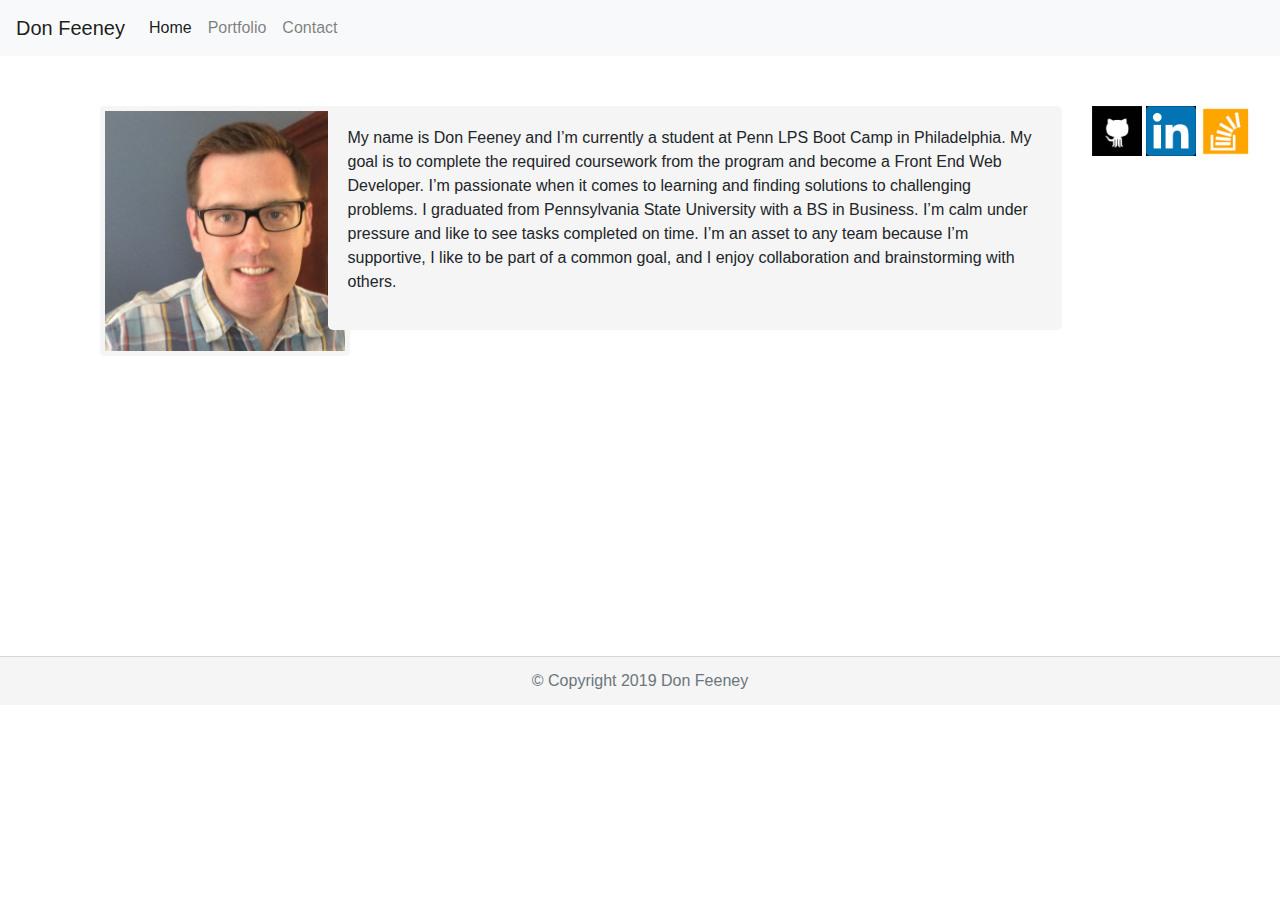
<file: index.html>
<!doctype html>
<html lang="en">

<head>

    <meta charset="utf-8">
    <meta name="viewport" content="width=device-width, initial-scale=1, shrink-to-fit=no">

    <link rel="stylesheet" href="https://stackpath.bootstrapcdn.com/bootstrap/4.3.1/css/bootstrap.min.css"
        integrity="sha384-ggOyR0iXCbMQv3Xipma34MD+dH/1fQ784/j6cY/iJTQUOhcWr7x9JvoRxT2MZw1T" crossorigin="anonymous">
    <link rel="stylesheet" type="text/css" href="assets/css/style.css">

    <title>Don Feeney</title>
</head>

<body>
    <nav class="navbar navbar-expand-lg navbar-light bg-light">
        <a class="navbar-brand" href="index.html">Don Feeney</a>
        <button class="navbar-toggler" type="button" data-toggle="collapse" data-target="#navbarNav"
            aria-controls="navbarNav" aria-expanded="false" aria-label="Toggle navigation">
            <span class="navbar-toggler-icon"></span>
        </button>
        <div class="collapse navbar-collapse" id="navbarNav">
            <ul class="navbar-nav">
                <li class="nav-item active">
                    <a class="nav-link" href="index.html">Home<span class="sr-only">(current)</span></a>
                </li>
                <li class="nav-item">
                    <a class="nav-link" href="portfolio.html">Portfolio</a>
                </li>
                <li class="nav-item">
                    <a class="nav-link" href="contact.html">Contact</a>
            </ul>
        </div>
    </nav>
    </div>
    <section id="main">
        <div class="row">
            <div class="col-3" id="me"><img src="assets/pictures/don.png" class="rounded float-left" alt="Don Feeney">
            </div>
            <div class="col-7">
                <section id="about">
                    <p>
                        My name is Don Feeney and I’m currently a student at Penn LPS Boot Camp in Philadelphia. My
                        goal is to complete the required coursework from the program and become a Front End Web
                        Developer. I’m passionate when it comes to learning and finding solutions to challenging
                        problems. I graduated from Pennsylvania State University with a BS in Business.
                        I’m calm under pressure and like to see tasks completed on time. I’m an asset to
                        any team because I’m supportive, I like to be part of a common goal, and I enjoy collaboration
                        and brainstorming with others.</p>
                </section>
            </div>
            <div class="col-2" id="links">
                <a href="https://github.com/donf1" target="_blank"><img
                        src="assets/pictures/if_github_square_black_107109.png" class="social" alt="Github"></a>
                <a href="https://www.linkedin.com/in/don-feeney-10a064167/" target="_blank"><img
                        src="assets/pictures/LinkedIn_logo_initials.jpg" class="social" alt="LinkedIn"></a>
                <a href="https://stackoverflow.com/users/10017776/donf1" target="_blank"><img
                        src="assets/pictures/if_stackoverflow_273179.png" class="social" alt="Stack Overflow"></a>
            </div>
        </div>

    </section>
    <div class="card-footer text-muted" style="text-align: center">
        © Copyright 2019 Don Feeney
    </div>


    <script src="https://code.jquery.com/jquery-3.3.1.slim.min.js"
        integrity="sha384-q8i/X+965DzO0rT7abK41JStQIAqVgRVzpbzo5smXKp4YfRvH+8abtTE1Pi6jizo" crossorigin="anonymous">
        </script>
    <script src="https://cdnjs.cloudflare.com/ajax/libs/popper.js/1.14.7/umd/popper.min.js"
        integrity="sha384-UO2eT0CpHqdSJQ6hJty5KVphtPhzWj9WO1clHTMGa3JDZwrnQq4sF86dIHNDz0W1"
        crossorigin="anonymous"></script>
    <script src="https://stackpath.bootstrapcdn.com/bootstrap/4.3.1/js/bootstrap.min.js"
        integrity="sha384-JjSmVgyd0p3pXB1rRibZUAYoIIy6OrQ6VrjIEaFf/nJGzIxFDsf4x0xIM+B07jRM"
        crossorigin="anonymous"></script>
</body>

</html>
</file>
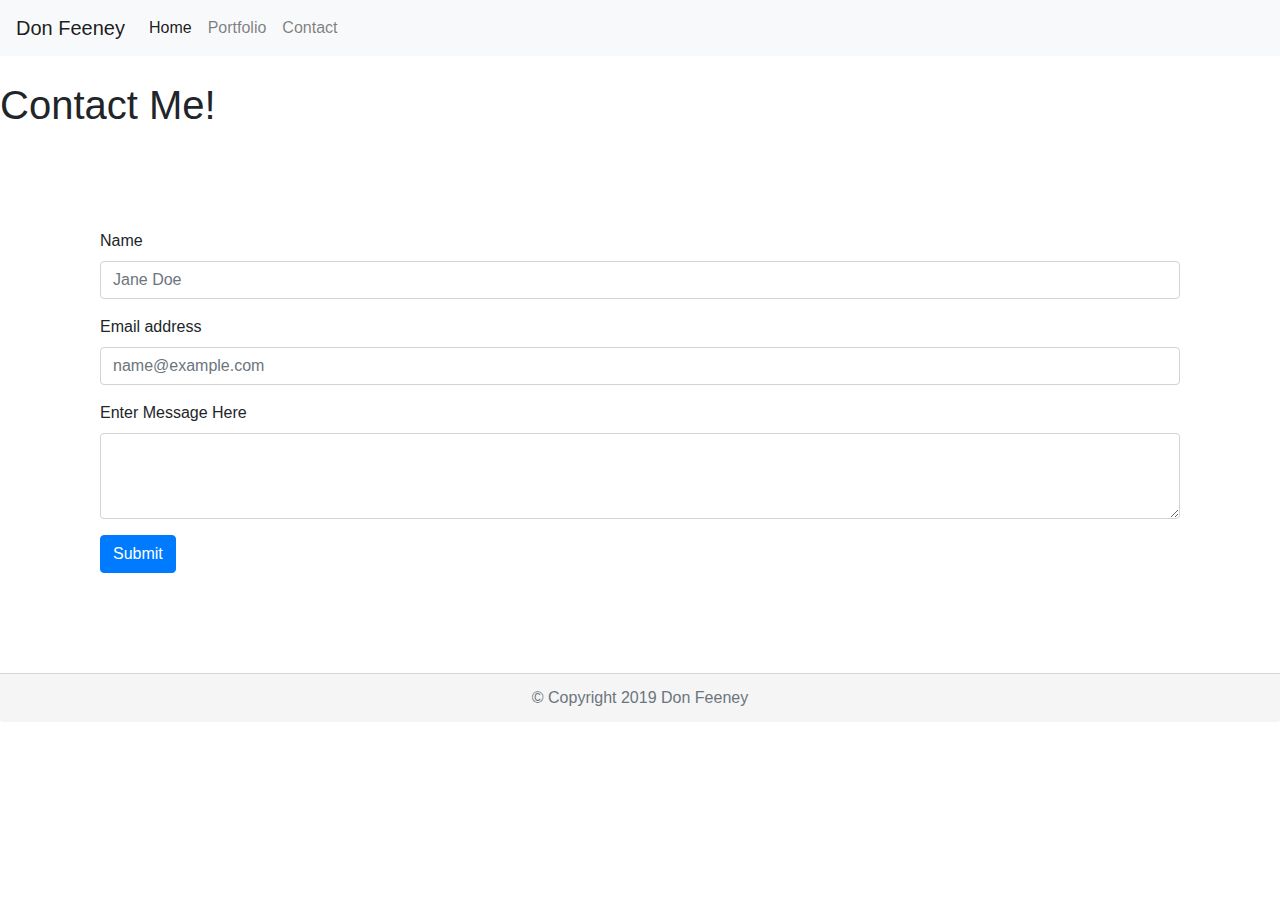
<file: contact.html>
<!DOCTYPE html>
<html lang="en-us">

<head>
    <meta charset="utf-8">
    <meta name="viewport" content="width=device-width, initial-scale=1, shrink-to-fit=no">

    <link rel="stylesheet" href="https://stackpath.bootstrapcdn.com/bootstrap/4.3.1/css/bootstrap.min.css"
        integrity="sha384-ggOyR0iXCbMQv3Xipma34MD+dH/1fQ784/j6cY/iJTQUOhcWr7x9JvoRxT2MZw1T" crossorigin="anonymous">
    <link rel="stylesheet" type="text/css" href="assets/css/style.css">

    <title>Don Feeney</title>
</head>

<Body>
    <nav class="navbar navbar-expand-lg navbar-light bg-light">
        <a class="navbar-brand" href="index.html">Don Feeney</a>
        <button class="navbar-toggler" type="button" data-toggle="collapse" data-target="#navbarNav"
            aria-controls="navbarNav" aria-expanded="false" aria-label="Toggle navigation">
            <span class="navbar-toggler-icon"></span>
        </button>
        <div class="collapse navbar-collapse" id="navbarNav">
            <ul class="navbar-nav">
                <li class="nav-item active">
                    <a class="nav-link" href="index.html">Home<span class="sr-only">(current)</span></a>
                </li>
                <li class="nav-item">
                    <a class="nav-link" href="portfolio.html">Portfolio</a>
                </li>
                <li class="nav-item">
                    <a class="nav-link" href="contact.html">Contact</a>
            </ul>
        </div>
    </nav>

    <section id="mainCont">
        <h1>Contact Me!</h1>

        <form>
            <div class="form-group">
                <label for="exampleFormControlInput1">Name</label>
                <input type="text" class="form-control" id="exampleFormControlInput1" placeholder="Jane Doe">
            </div>
            <div class="form-group">
                <label for="exampleFormControlInput1">Email address</label>
                <input type="email" class="form-control" id="exampleFormControlInput1" placeholder="name@example.com">
            </div>

            <div class="form-group">
                <label for="exampleFormControlTextarea1">Enter Message Here</label>
                <textarea class="form-control" id="exampleFormControlTextarea1" rows="3"></textarea>
            </div>
            <button type="button" class="btn btn-primary">Submit</button>
        </form>
    </section>
    <div class="card-footer text-muted" style="text-align: center">
        © Copyright 2019 Don Feeney
    </div>
</Body>

</html>
</file>
<file: assets/css/style.css>
* {
	margin: 0;
	padding: 0;
}

#me img {
    width: 250px;
    height: 250px;
    margin-left: 100px;
    margin-top: 50px;
    border: 5px whitesmoke solid;
}

#links img {
    width: 50px;
    height: 50px;
    margin-top: 50px;
}

.col-2 {
    width: 400px;
    height: 600px;
}

.container img {
    width:  150px;
    height: 150px;
}

.social img {
    width: 50px;
    height: 50px;
}

body {
    background-image: url("https://anlscape.com.au/images/products/Large/qsys-sydney-sand.jpg?Action=thumbnail&Width=579&Height=579&algorithm=fill");
}

label {
    text-decoration: indigo;
}

#about {
    background-color: whitesmoke;
    margin-top: 50px;
    padding: 20px;
    border-radius: 5px;
}

form {
    margin: 100px;
    margin-bottom: 100px;
}

.copyright {
    text-align: center;
}

.card-img-top {
    width: 440px;
    height: 225px;
}

.card-footer {
        background-color: whitesmoke;
}


#mainPort {
    padding-top: 50px;
}

#mainCont {
    padding-top: 25px;
}
</file>
